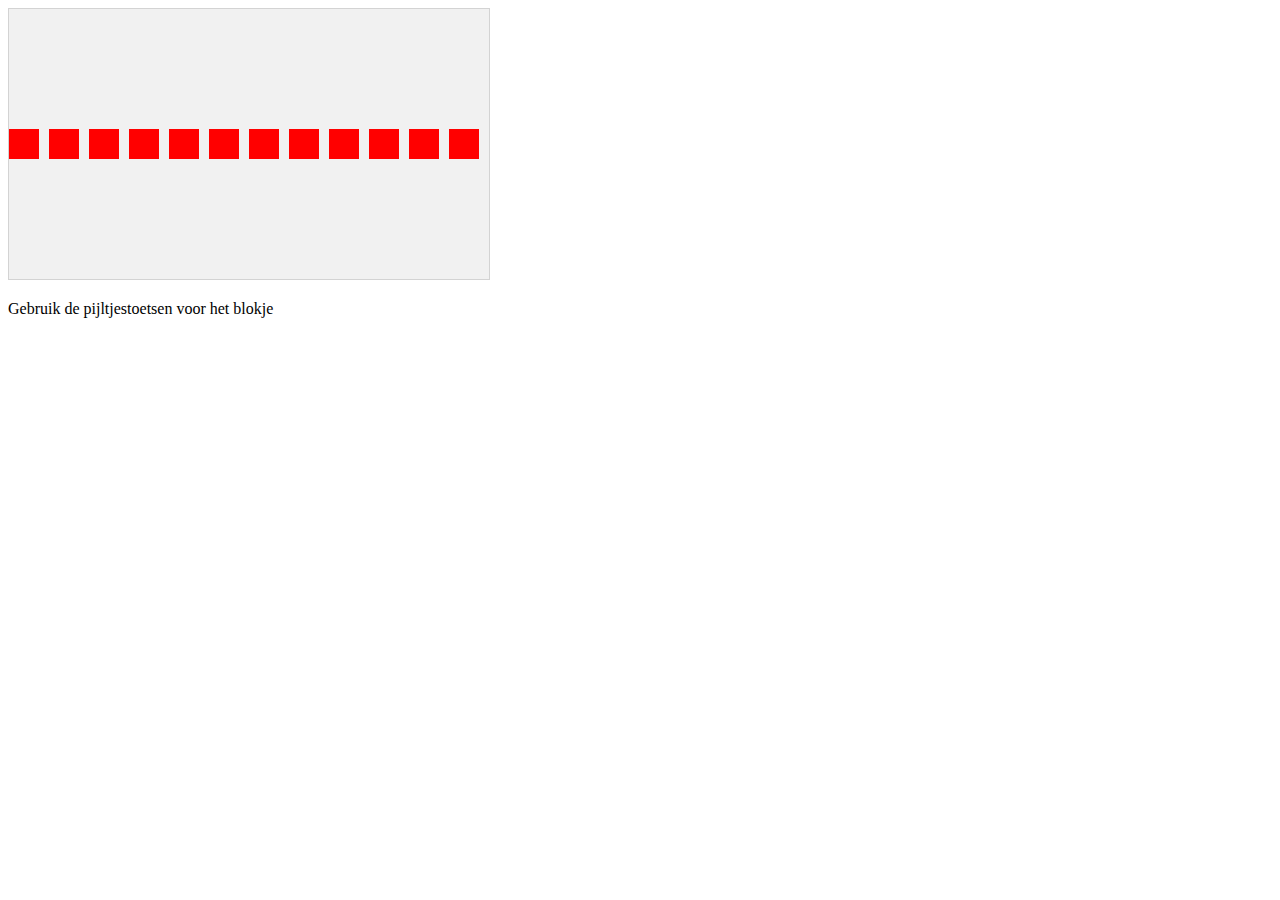
<file: canvas/meerblokjes/index.html>
<!DOCTYPE html>
<html>
    <head>
        <meta name="viewport" content="width=device-width, initial-scale=1.0"/>
        <title>Spel</title>
        <link rel="stylesheet" href="opmaak.css"></link>
        <script src="meerblokjes.js"></script>
    </head>
    <body onload="startGame()">
        <p>Gebruik de pijltjestoetsen voor het blokje</p>
    </body>
</html>
</file>
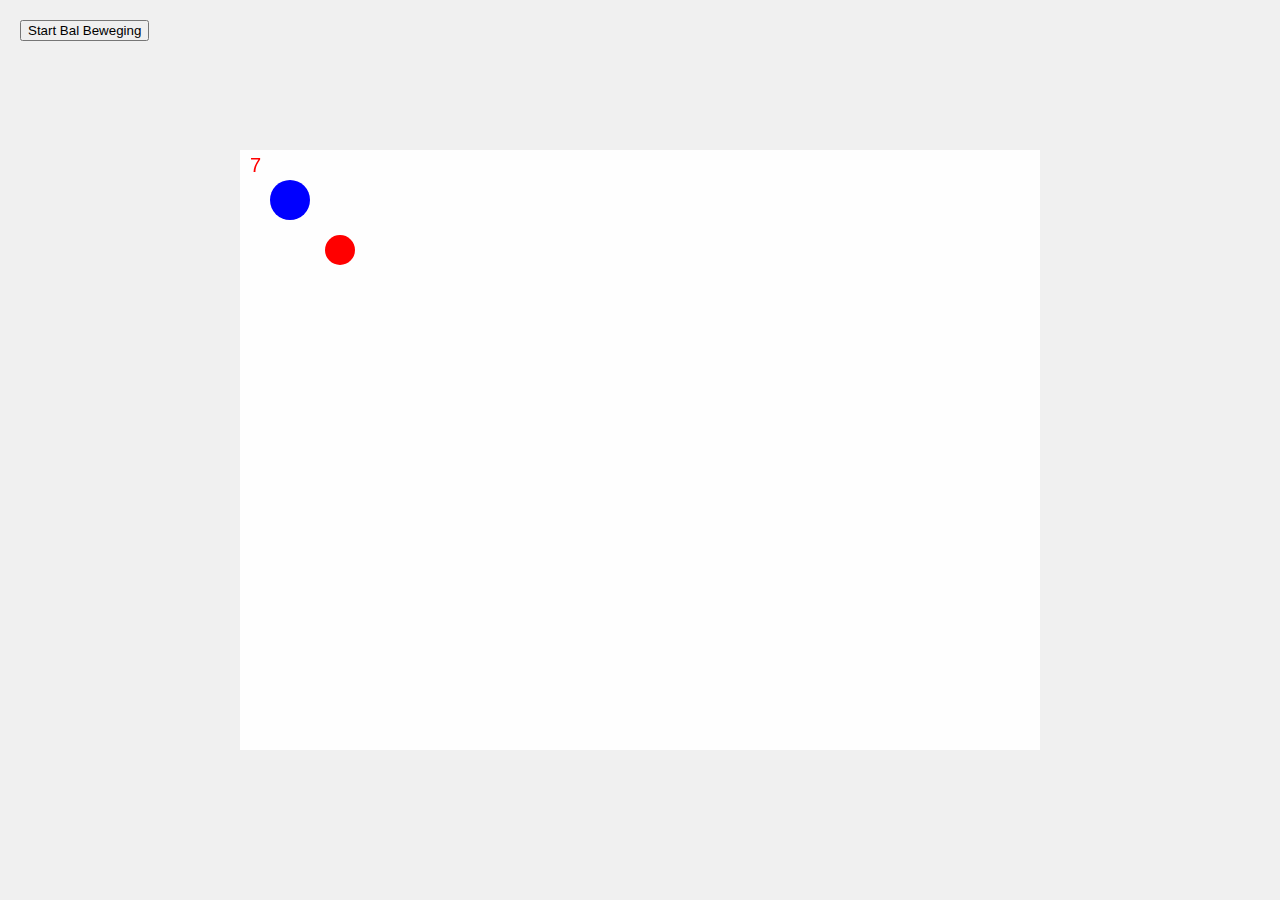
<file: canvas2023.html>
<!DOCTYPE html>
<html lang="nl">
<head>
    <meta charset="UTF-8">
    <title>Canvas Demo</title>
    <style>
        body {
            display: flex;
            justify-content: center;
            align-items: center;
            height: 100vh;
            margin: 0;
            background-color: #f0f0f0;
        }
        #startButton {
            position: absolute;
            top: 20px;
            left: 20px;
        }
    </style>
</head>
 
<body>
    <button id="startButton">Start Bal Beweging</button>
    <script src="canvas2023.js"></script>
</body>
</html>
</file>
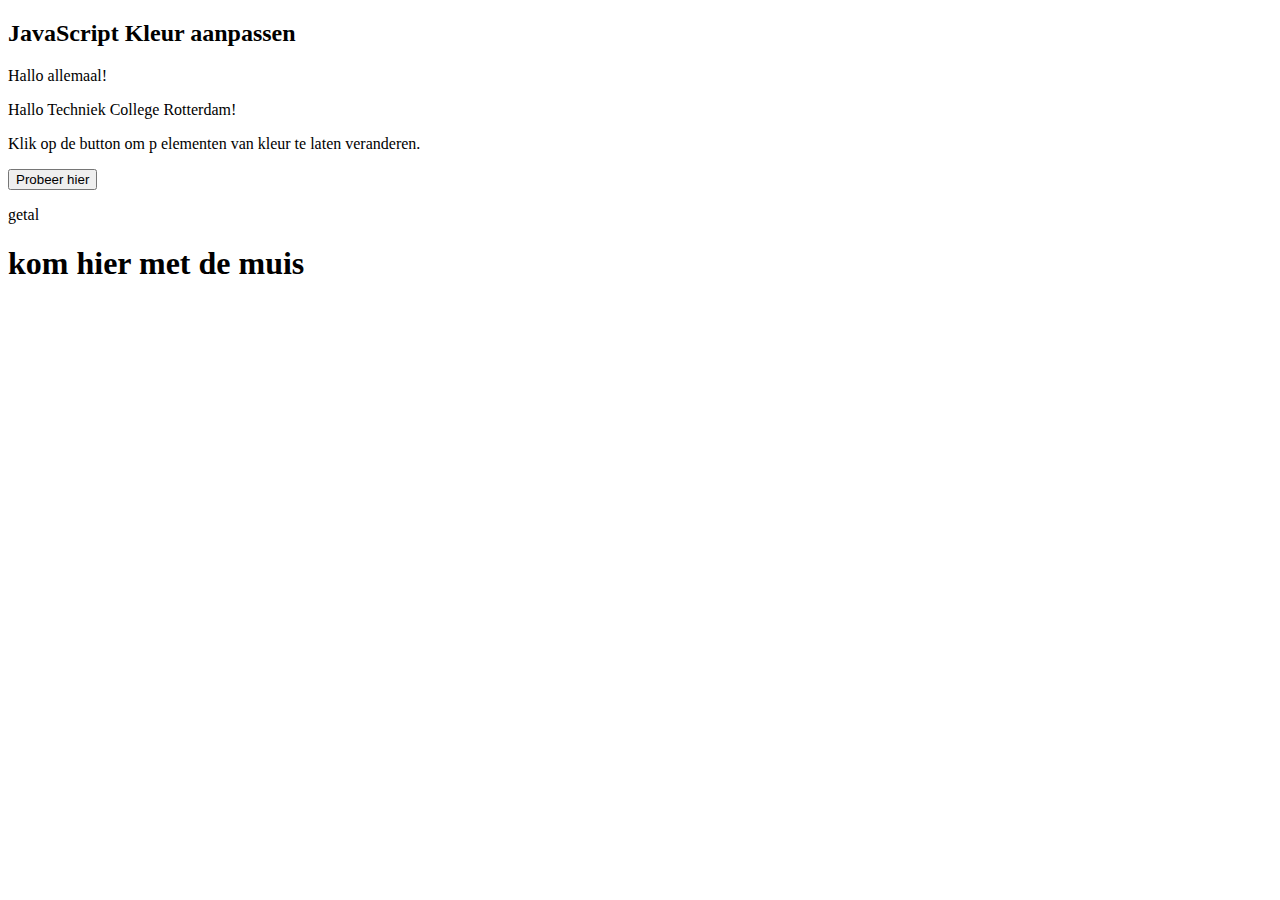
<file: kleur.html>
<!DOCTYPE html>
<html>
  <body>
    <!-- H2 kleur wordt niet aangepast -->
    <h2>JavaScript Kleur aanpassen</h2>
  
    <!-- p tekst gaat verkleuren! -->
    <p>Hallo allemaal!</p>
    <p>Hallo Techniek College Rotterdam!</p>
    <p>Klik op de button om p elementen van kleur te laten veranderen.</p>
  
    <!-- de button activeert de functie kleuraanpassen -->
    <button onclick="kleuraanpassen()">Probeer hier</button>
  
  
    <!-- toevoeging: teller om het aantal kliks op te geven-->
    <p id="teller">getal</p>
    <script type="text/javascript" src="kleur.js"></script>

    <!--    
      
    In plaats van een button, de onmouseover -->
    <h1 onmouseover="kleuraanpassen()">kom hier met de muis</h1>

  </body>
</html>
</file>
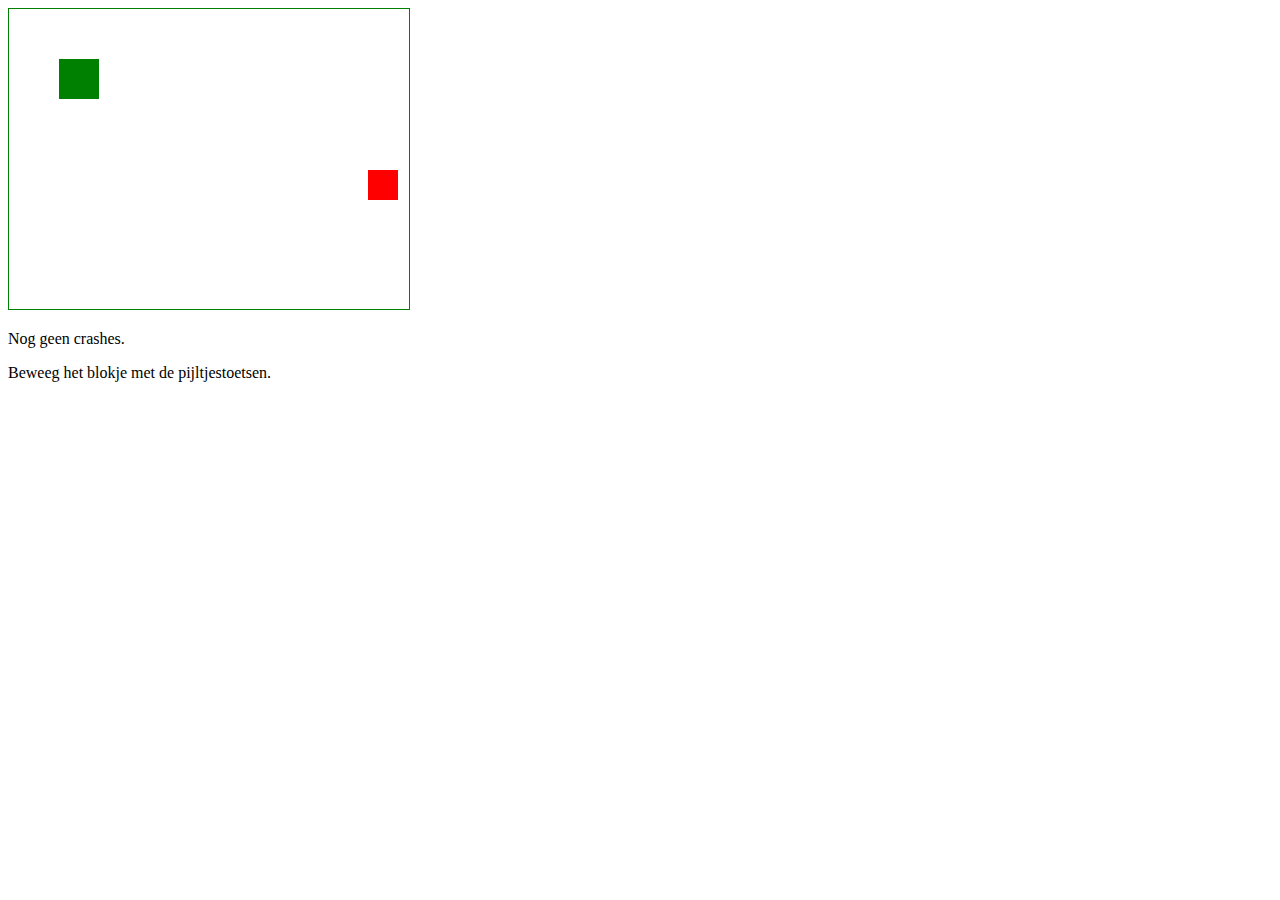
<file: canvas/blokje.html>
<!DOCTYPE html>
<html>
<head>
    <meta charset="UTF-8">
    <meta http-equiv="X-UA-Compatible" content="IE=edge">
    <meta name="viewport" content="width=device-width, initial-scale=1.0">
    <title>Een blokje</title>
</head>
<body>
    <canvas id="MyCanvas" width="400px" height="300px" style="border:1px solid green">
        </canvas>
    <script src="blokje.js"></script>
    <p id = "crash">Nog geen crashes.</p>
    <p>Beweeg het blokje met de pijltjestoetsen.</p>
</body>
</html>
</file>
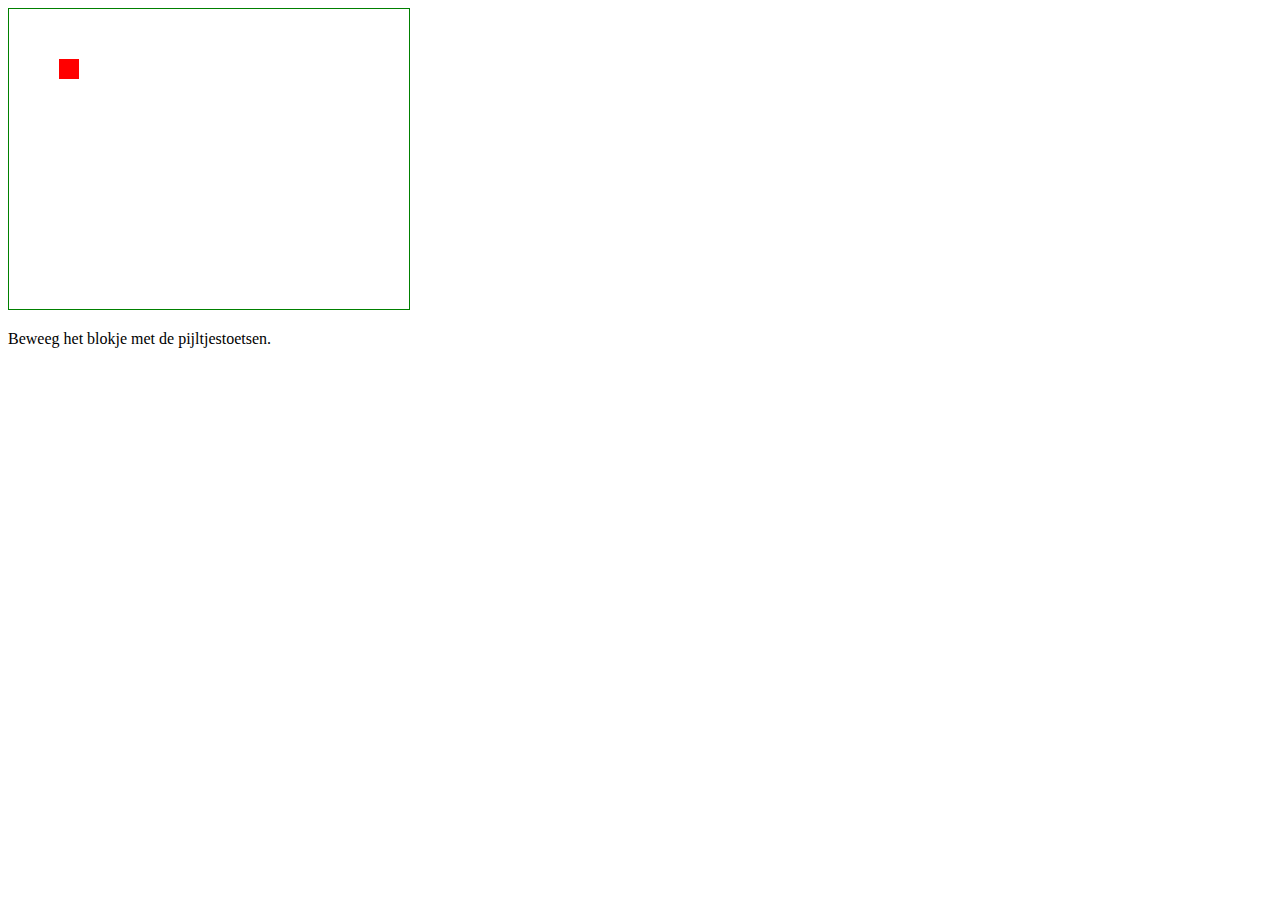
<file: canvas/blokje_copy.html>
<!DOCTYPE html>
<html>
<head>
    <meta charset="UTF-8">
    <meta http-equiv="X-UA-Compatible" content="IE=edge">
    <meta name="viewport" content="width=device-width, initial-scale=1.0">
    <title>Een blokje</title>
</head>
<body>
    <canvas id="MyCanvas" width="400px" height="300px" style="border:1px solid green">
        </canvas>
    <script src="blokje_copy.js"></script>
    <p>Beweeg het blokje met de pijltjestoetsen.</p>
</body>
</html>
</file>
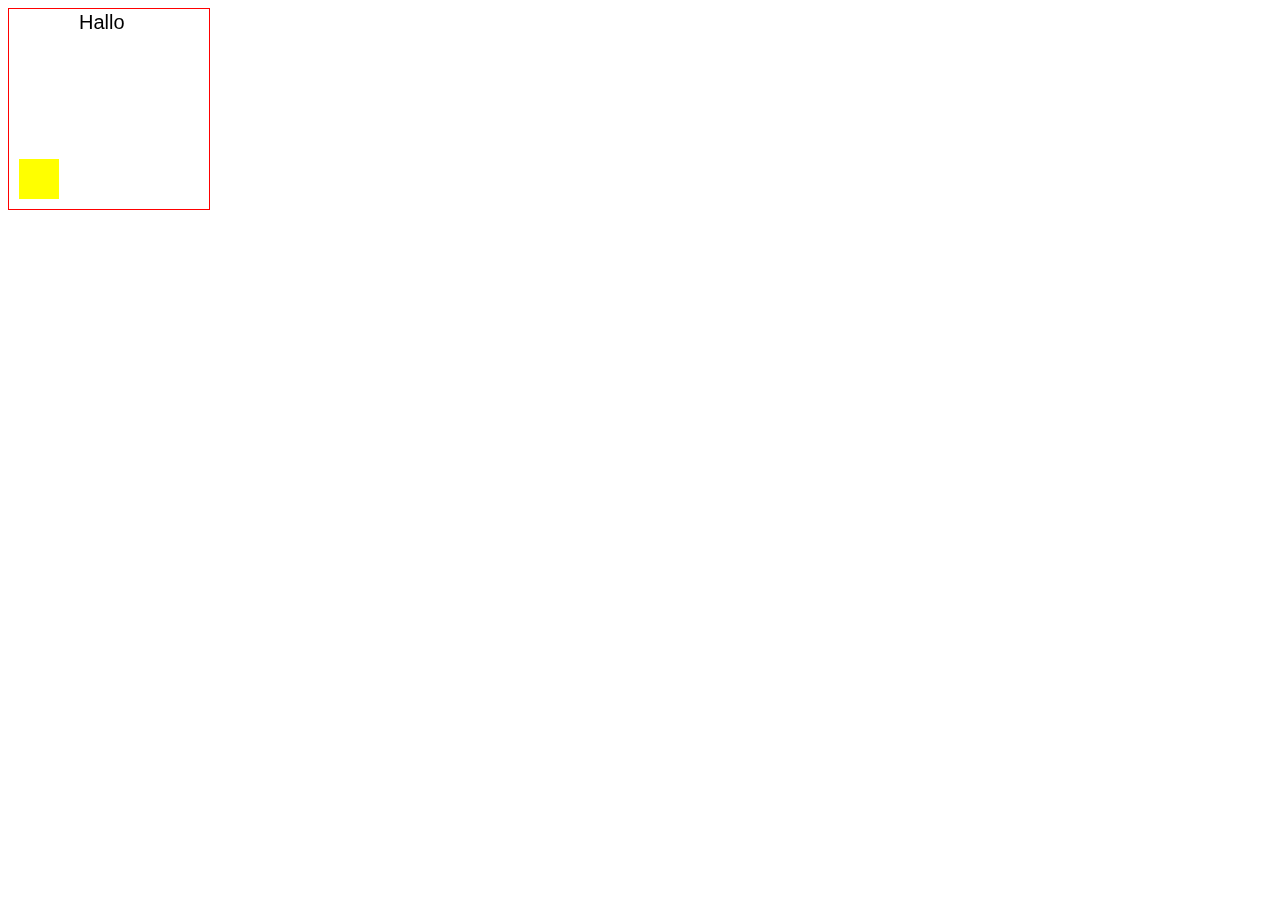
<file: canvas/canvas1.html>
<!DOCTYPE html>
<html lang="en">
<head>
    <meta charset="UTF-8">
    <meta http-equiv="X-UA-Compatible" content="IE=edge">
    <meta name="viewport" content="width=device-width, initial-scale=1.0">
    <title>Canvas</title>
</head>
<body>
    <!-- hier komt een canvas-->
    <canvas id="mijnCanvas" width="200" height="200" style="border:1px solid red"></canvas>
    <script src="canvas1.js"></script> <!-- verwijzing naar script -->
</body>
</html>
</file>
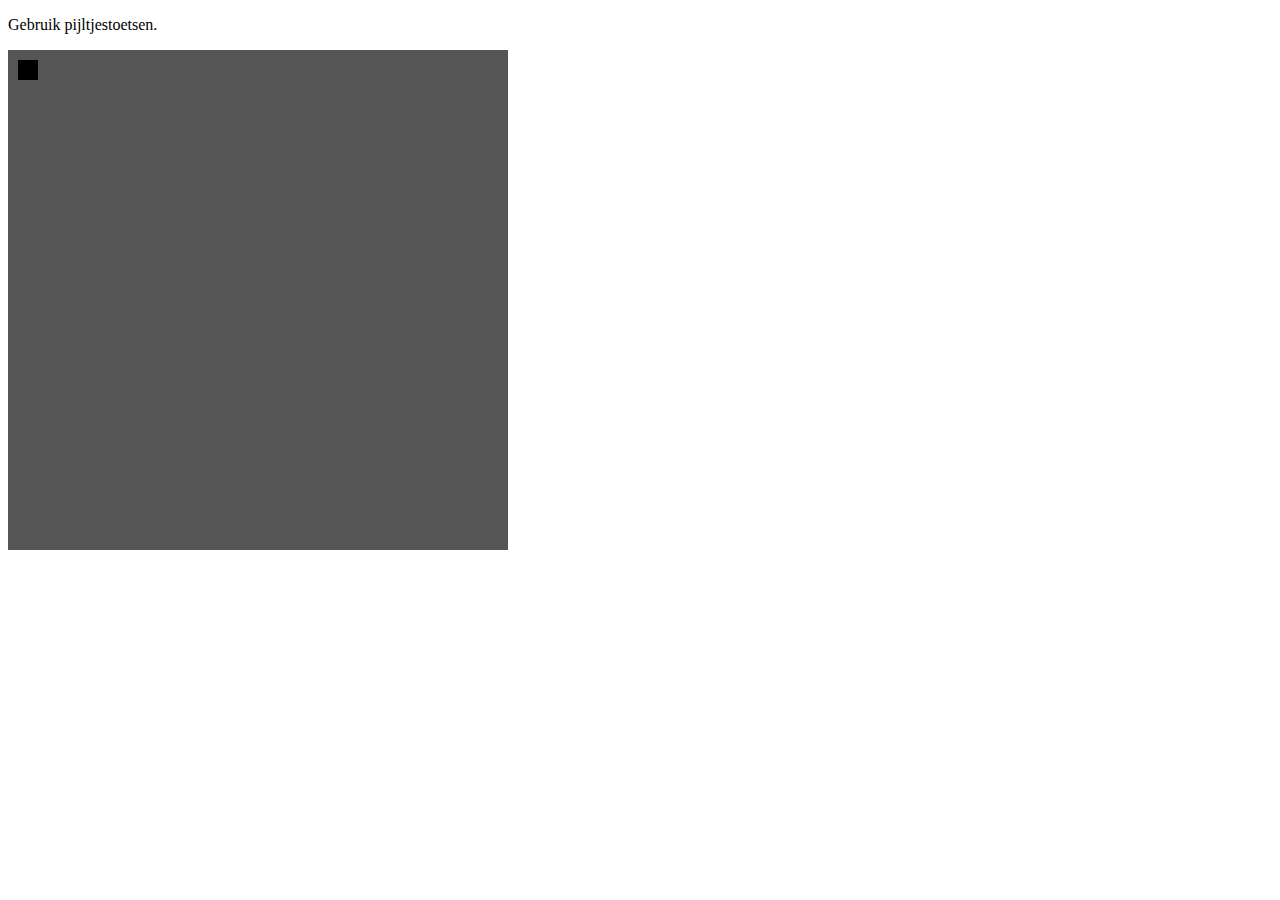
<file: canvas/canvas3.html>
<!DOCTYPE html>
<html>
<head>
	<style type="text/css">
		/* svg achtergrondkleur. */
		.area {
			background-color: #555555; 
	  }
	</style>
</head>
<body>
  <p>Gebruik pijltjestoetsen.</p>
  <svg width="500px" height="500px" class="area">
    <rect id="object1" x="10" y="10" width="20" height="20" fill="black" />
  </svg>
  <script>verversPositie();</script>
</body>

<script>
	// Declare and assign variables.
	let object1Size = {
	  width: 20,
	  height: 20
	};
	let position = {
	  x: 10,
	  y: 10
	};
	let moveRate = 10;
	let object1 = document.getElementById("object1");
	
  // ververs de Y.
		function verversYPositie(distance) {
	  position.y -= distance;
	// randen detecteren
	  if (position.y < 0) {
	    position.y = 499;
	  } else if (position.y > 499) {
	    position.y = 0;
	  }
	}

	// ververs de X.
	function verversXpositie(distance) {
	  position.x += distance;
	  // Randen detecteren
	  if (position.x < 0) {
	    position.x = 499;
	  } else if (position.x > 499) {
	    position.x = 0;
	  }
	}

	function verversPositie() {
	  let x = position.x - (object1Size.width/2);
	  let y = position.y - (object1Size.height/2);
	  let transform = "translate(" + x + " " + y + ")";

	  object1.setAttribute("transform", transform);
	}

	window.addEventListener("keydown", function(toets) {
	  if (toets.defaultPrevented) {
	    return;
	  }
	  if (toets.code === "ArrowDown"){
	      // Handle "down"
	      verversYPositie(-moveRate);
	  } else if (toets.code === "ArrowUp"){
	      // Handle "up"
	      verversYPositie(moveRate);
	  } else if (toets.code === "ArrowLeft"){
	      // Handle "left"
	     verversXpositie(-moveRate);
	  } else if (toets.code === "ArrowRight"){
	      // Handle "right"
	     verversXpositie(moveRate);
	  }
	  verversPositie();
	  toets.preventDefault();
	}, true);

</script>
</html>
</file>
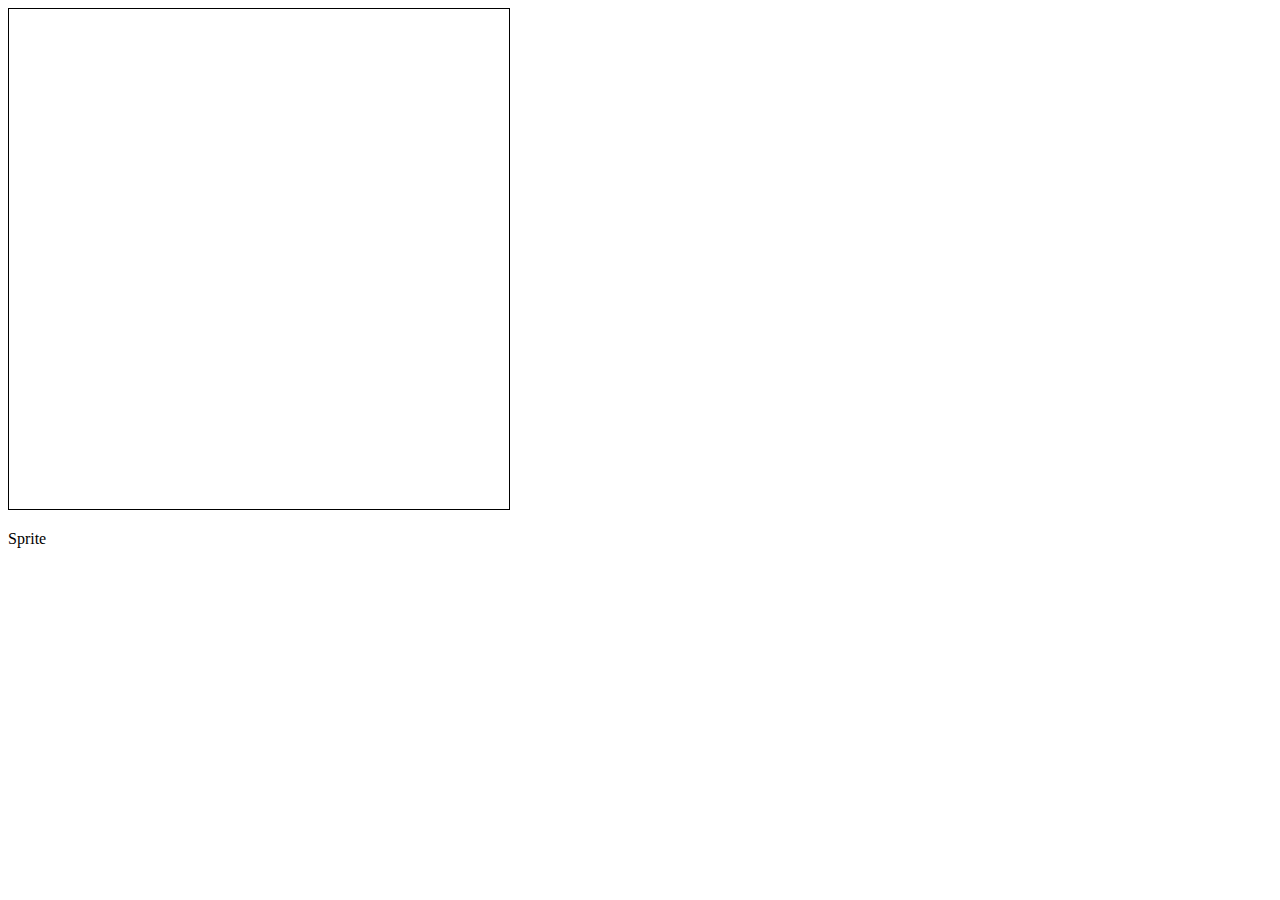
<file: canvas/sprite.html>
<!DOCTYPE html>
<html>
<head>
    <title>Sprite</title>
</head>
<script src="sprite.js"></script>
<body onload="gameLoop()">
    <canvas width="500px" height="500px" style="border:1px solid"></canvas>
        <p>Sprite</p>
</body>
</html>
</file>
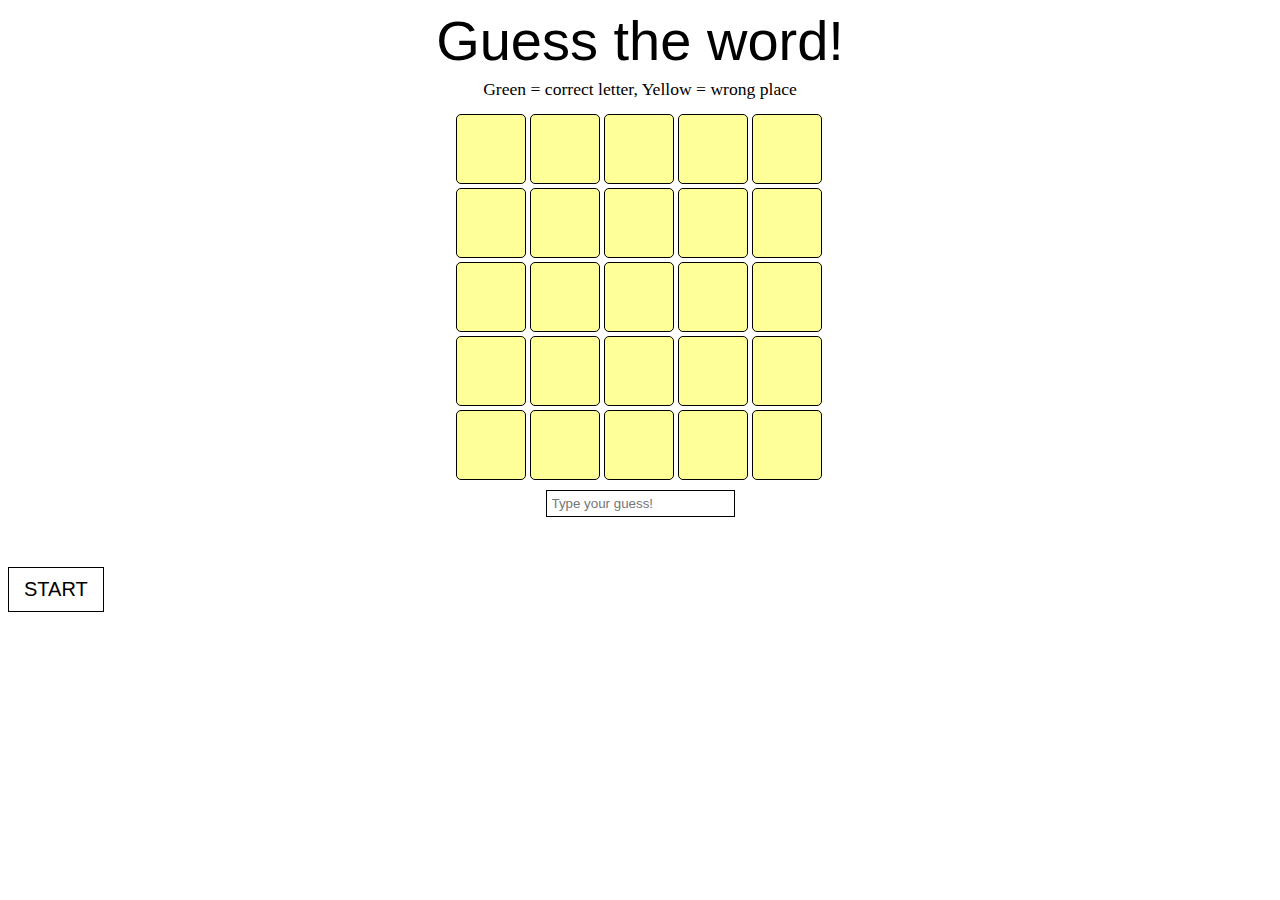
<file: lingo/lingo.html>
<!DOCTYPE html>
<html lang="en">

<head>
    <meta charset="UTF-8">
    <meta http-equiv="X-UA-Compatible" content="IE=edge">
    <meta name="viewport" content="width=device-width, initial-scale=1.0">
    <link rel="stylesheet" href="lingo.css">
   
    <title>Lingo</title>
</head>

<body>
    <div id='msgBox'>Guess the word!</div>
    <div id="smallMsg">Green = correct letter, Yellow = wrong place</div>
    <div id="container">
        <div id="row1">
            <div class="square default"></div>
            <div class="square default"></div>
            <div class="square default"></div>
            <div class="square default"></div>
            <div class="square default"></div>
        </div>
        <div id="row2">
            <div class="square default"></div>
            <div class="square default"></div>
            <div class="square default"></div>
            <div class="square default"></div>
            <div class="square default"></div>
        </div>
        <div id="row3">
            <div class="square default"></div>
            <div class="square default"></div>
            <div class="square default"></div>
            <div class="square default"></div>
            <div class="square default"></div>
        </div>
        <div id="row4">
            <div class="square default"></div>
            <div class="square default"></div>
            <div class="square default"></div>
            <div class="square default"></div>
            <div class="square default"></div>
        </div>
        <div id="row5">
            <div class="square default"></div>
            <div class="square default"></div>
            <div class="square default"></div>
            <div class="square default"></div>
            <div class="square default"></div>
        </div>
    </div>
    <input id="guess" onkeypress="submitguess(this)" placeholder='Type your guess!'>
    <button id="button" class="invisible" onClick="playagain()">Play Again?</button>
    <P>&nbsp</P>

    
    <script src="lingo.js"></script>
    <button id="button" onClick="gameloop()">START</button>
</body>

</html>
</file>
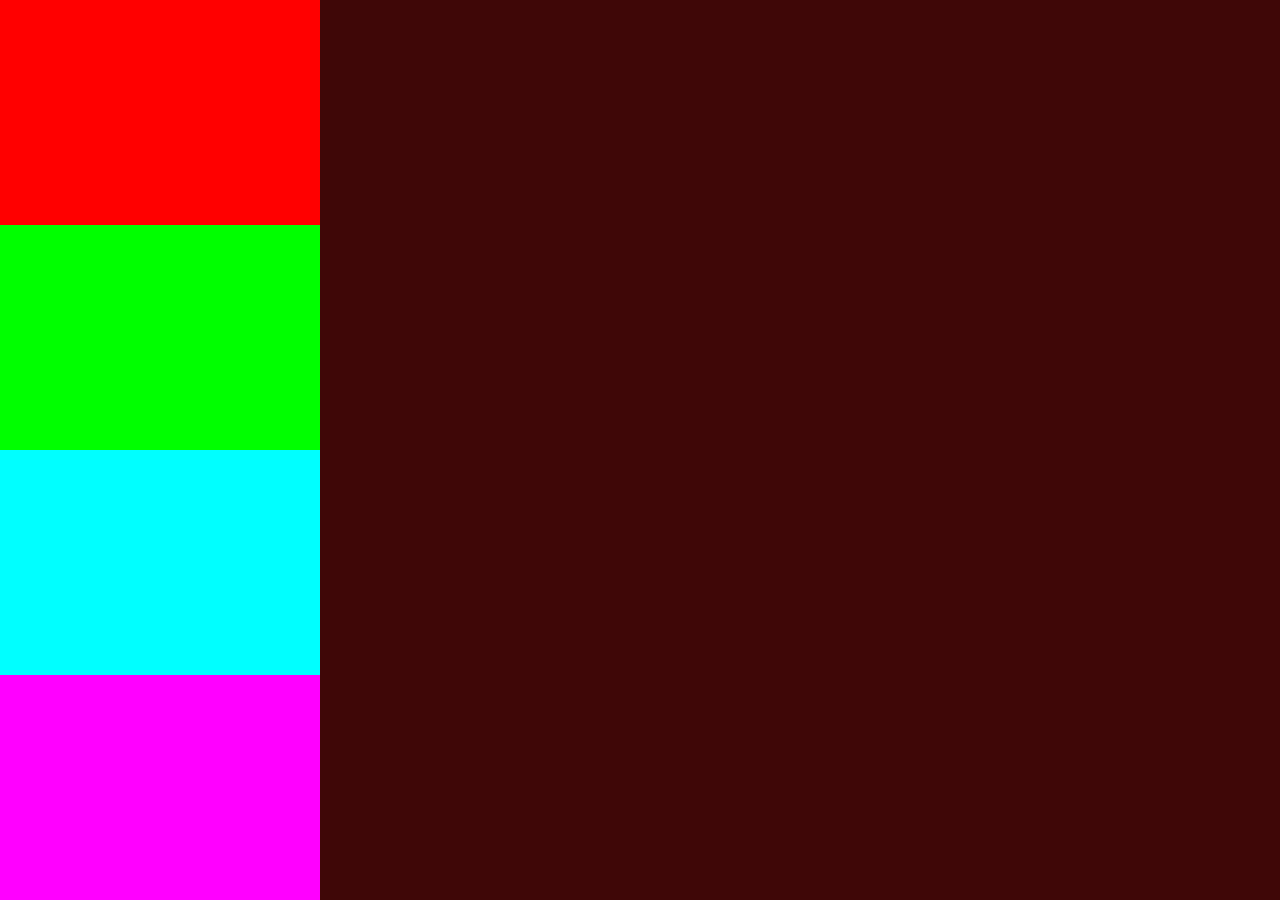
<file: moving/blocks.html>
<!DOCTYPE html>
<html lang="en">

<head>
    <meta charset="UTF-8">
    <meta name="viewport" content="width=device-width, initial-scale=1.0">
    <title>JavaScript - Drawing a Line</title>
    <link rel="stylesheet" href="css/style.css">
</head>

    <body onclick="move()">
      <div class='block' id='red'></div>
      <div class='block' id='green'></div>
      <div class='block' id='blue'></div>
      <div class='block' id='purple'></div>
    </body>
    <script src="js/app.js"></script>



</html>
</file>
<file: canvas/meerblokjes/opmaak.css>
canvas {
    border:1px solid #d3d3d3;
    background-color: #f1f1f1;
}
</file>
<file: lingo/lingo.css>
* {
    box-sizing: border-box;
}

body {
  background: white;
}

.invisible {
  display: none;
}

.visible {
  display: block;
}

button {
  margin: auto;
  background: white;
  border: 1px solid black;
  padding: 10px 15px;
  font-size: 20px;
}

button:hover {
  background-color: green;
  color: white;
}

#msgBox {
  text-align: center;
  font-size: 3.5em;
  font-family: 'Arial', sans-serif;
  margin: 0.1em 0em; 
}

@media screen and (max-width: 480px) {
  #msgBox {
    font-size: 2.5em;
  }
}

#smallMsg {
  text-align: center;
  padding: 0px 0px 10px 0px;
  font-size: 1.1em;
}

#guess {
  border: 1px black solid;
  padding: 5px;
  margin: 10px auto;
  display: block;
  
}

#container {
  margin: auto;
  width: 23em;
}

.correct {
  background: green;
}

.wrongplace {
  background: yellow;
}

.default {
  background: #ffff99;
}

.square {
  vertical-align:top;
  margin-top: 4px;
  border: 1px black solid;
  border-radius: 5px;
  display: inline-block;
  height: 1.25em;
  width: 1.25em;
  text-align: center;
  font-size: 3.5em;
  font-family: 'Lato', sans-serif;
}
</file>
<file: moving/css/style.css>
body {
    background-color: rgb(63, 7, 7);
    margin: 0;
  }
  
  .block {
    position: relative;
    width: 25vw;
    height: 25vh;
    transition: left 3s;
  }
  
  #red { background-color: red; }
  #green { background-color: lime; }
  #blue { background-color: cyan; }
  #purple { background-color: fuchsia; }
</file>
